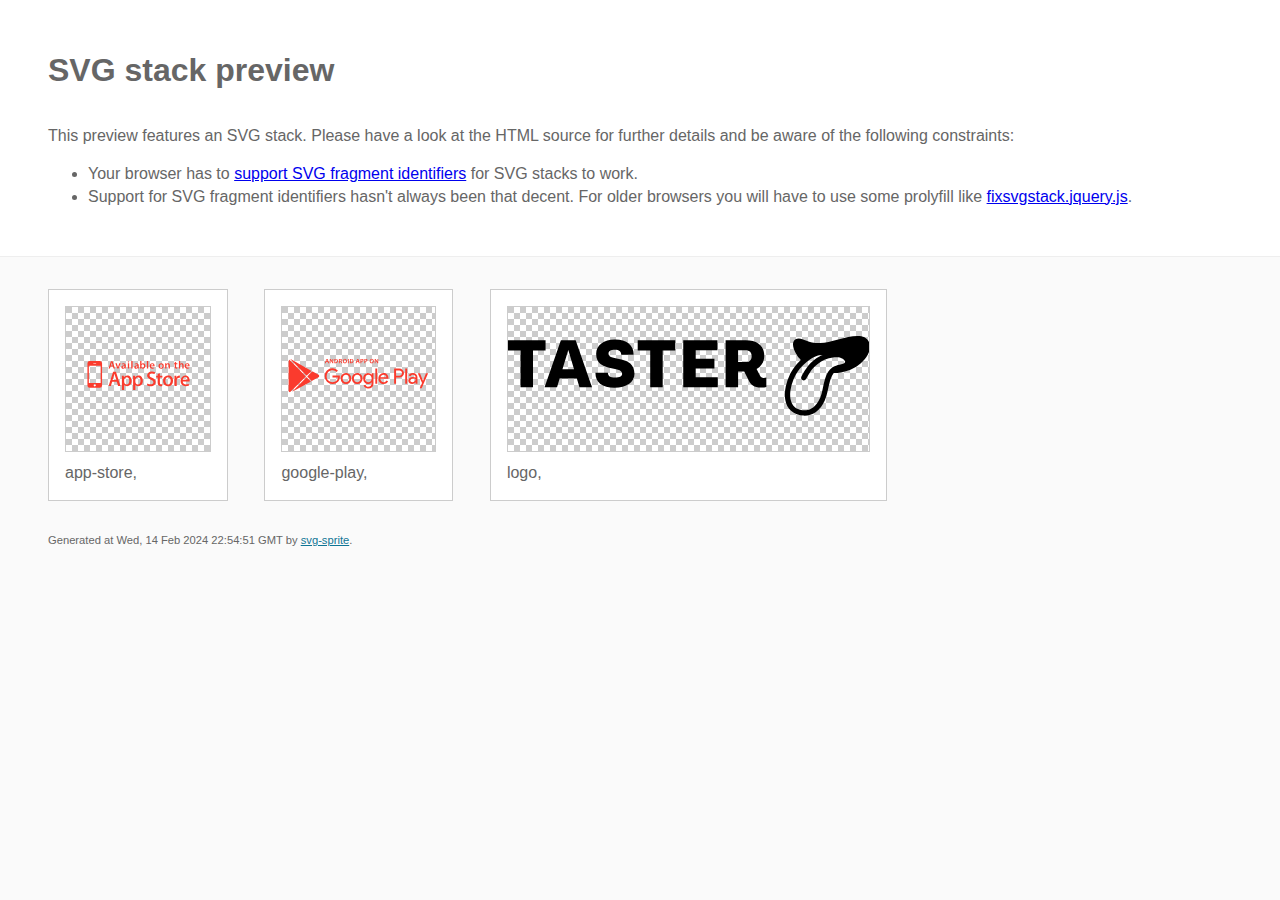
<file: images/stack/sprite.stack.html>
<!doctype html>
<html lang="en">
    <head>
        <meta charset="utf-8">
        <title>SVG stack preview | svg-sprite</title>
        <style>
            body {
                padding: 0;
                margin: 0;
                color: #666;
                background: #fafafa;
                font-family: Arial, Helvetica, sans-serif;
                font-size: 1em;
                line-height: 1.4;
            }

            header {
                display: block;
                padding: 3em 3em 2em;
                background-color: #fff;
            }

            header p {
                margin: 2em 0 0;
            }

            section {
                border-top: 1px solid #eee;
                padding: 2em 3em 0;
            }

            section ul {
                margin: 0;
                padding: 0;
            }

            section li {
                display: inline-block;
                background-color: #fff;
                position: relative;
                margin: 0 2em 2em 0;
                vertical-align: top;
                border: 1px solid #ccc;
                padding: 1em 1em 3em;
                cursor: default;
            }

            .icon-box {
                margin: 0;
                width: 144px;
                height: 144px;
                position: relative;
                background: #ccc url("data:image/svg+xml,%3Csvg xmlns='http://www.w3.org/2000/svg' width='12' height='12'%3E%3Cpath fill='%23fff' d='M6 0h6v6H6zM0 6h6v6H0z'/%3E%3C/svg%3E") top left repeat;
                border: 1px solid #ccc;
                display: table-cell;
                vertical-align: middle;
                text-align: center;
            }

            .icon {
                display: inline-block;
            }

            h1 {
                margin-top: 0;
            }

            h2 {
                margin: 0;
                padding: 0;
                font-size: 1em;
                font-weight: 400;
                white-space: nowrap;
                overflow: hidden;
                text-overflow: ellipsis;
                position: absolute;
                left: 1em;
                right: 1em;
                bottom: 1em;
            }

            footer {
                display: block;
                margin: 0;
                padding: 0 3em 3em;
            }

            footer p {
                margin: 0;
                font-size: .7em;
            }

            footer a {
                color: #0f7595;
                margin-left: 0;
            }
        </style>

<!--
Sprite shape dimensions
====================================================================================================
You will need to set the sprite shape dimensions via CSS when you use them as stack SVGs, otherwise
they would become a huge 100% in size. You may use the following dimension classes for doing so.
They might well be outsourced to an external stylesheet of course.
-->

<style>
 .svg-app-store-dims { width: 135px; height: 39px; }
 .svg-google-play-dims { width: 153px; height: 37px; }
 .svg-logo-dims { width: 361px; height: 80px; }
</style>

<!--
====================================================================================================
-->

    </head>
    <body>
        <header>
            <h1>SVG stack preview</h1>
            <p>This preview features an SVG stack. Please have a look at the HTML source for further details and be aware of the following constraints:</p>
            <ul>
                <li>Your browser has to <a href="https://caniuse.com/svg-fragment" target="_blank" rel="noopener noreferrer">support SVG fragment identifiers</a> for SVG stacks to work.</li>
                <li>Support for SVG fragment identifiers hasn't always been that decent. For older browsers you will have to use some prolyfill like <a href="https://github.com/preciousforever/SVG-Stacker/blob/master/fixsvgstack.jquery.js" target="_blank" rel="noopener noreferrer">fixsvgstack.jquery.js</a>.</li>
            </ul>
        </header>
        <section>

<!--
SVG stack
====================================================================================================
These SVG images make use of fragment identifiers (IDs) to reference certain portions of the
external sprite. By default, all shapes inside the sprite are hidden by CSS. The `:target` pseudo
selector is used to show the very shape that is referenced by the fragment identifier.
-->

            <ul>

             <li title="app-store">
                    <div class="icon-box">
                        <img src="../sprite.svg#app-store" class="svg-app-store-dims" alt="app-store">
                    </div>
                    <h2>app-store, </h2>
                </li>
             <li title="google-play">
                    <div class="icon-box">
                        <img src="../sprite.svg#google-play" class="svg-google-play-dims" alt="google-play">
                    </div>
                    <h2>google-play, </h2>
                </li>
             <li title="logo">
                    <div class="icon-box">
                        <img src="../sprite.svg#logo" class="svg-logo-dims" alt="logo">
                    </div>
                    <h2>logo, </h2>
                </li>
         </ul>

<!--
====================================================================================================
-->

        </section>
        <footer>
            <p>Generated at Wed, 14 Feb 2024 22:54:51 GMT by <a href="https://github.com/svg-sprite/svg-sprite" target="_blank" rel="noopener noreferrer">svg-sprite</a>.</p>
        </footer>
    </body>
</html>
</file>
